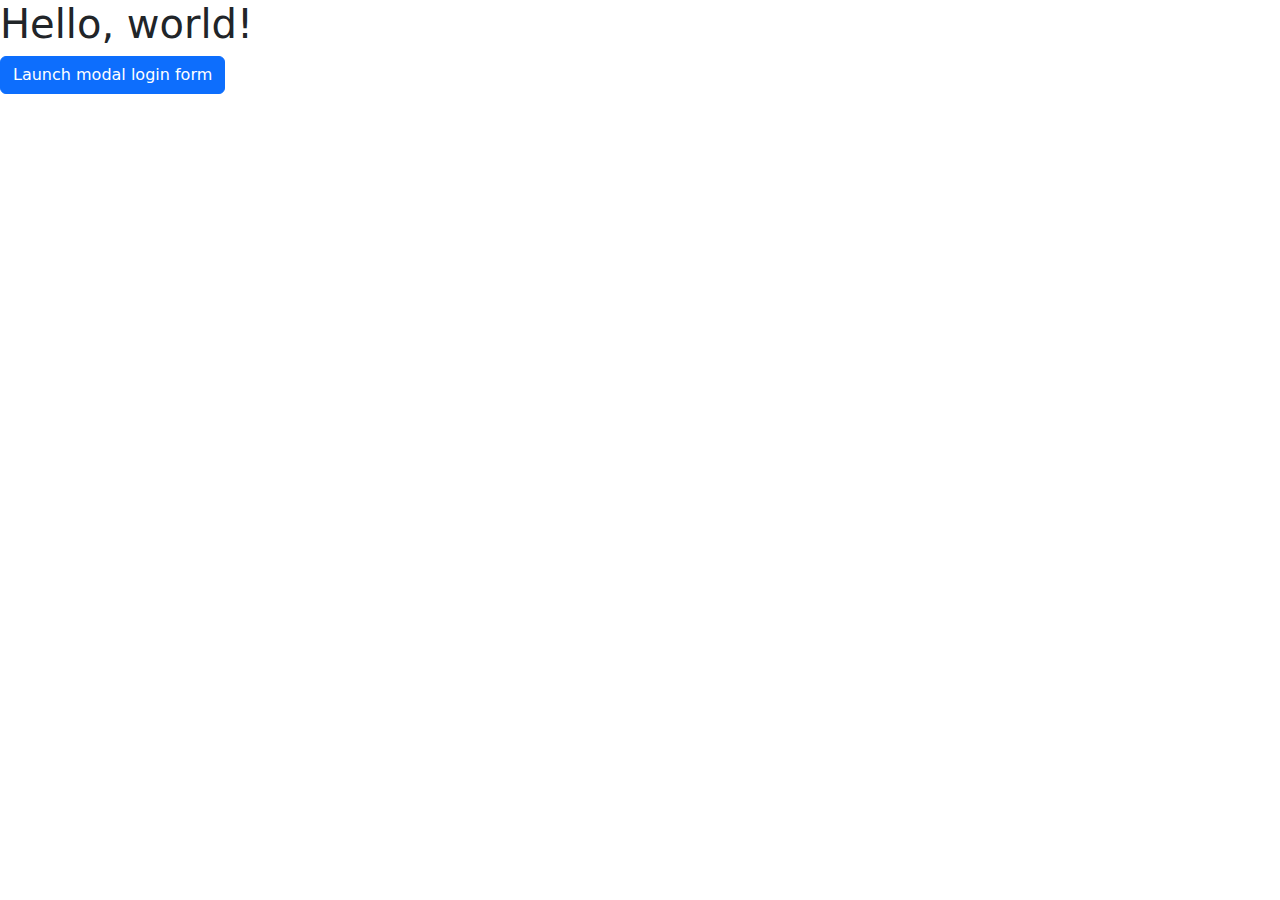
<file: templates/cc.html>
<!doctype html>
<html lang="en">
  <head>
    <meta charset="utf-8">
    <meta name="viewport" content="width=device-width, initial-scale=1">
    <title>Bootstrap demo</title>
    <link href="https://cdn.jsdelivr.net/npm/bootstrap@5.3.3/dist/css/bootstrap.min.css" rel="stylesheet" integrity="sha384-QWTKZyjpPEjISv5WaRU9OFeRpok6YctnYmDr5pNlyT2bRjXh0JMhjY6hW+ALEwIH" crossorigin="anonymous">
  </head>
  <body>
    <h1>Hello, world!</h1>
    
  <!-- Button trigger modal -->
<button  type="button" data-mdb-button-init data-mdb-ripple-init class="btn btn-primary" data-mdb-modal-init data-mdb-target="#staticBackdrop1">
  Launch modal login form
</button>

<!-- Modal -->
<div class="modal fade" id="staticBackdrop1" tabindex="-1" aria-labelledby="exampleModalLabel1" aria-hidden="true">
  <div class="modal-dialog d-flex justify-content-center">
      <div class="modal-content w-75">
          <div class="modal-header">
              <h5 class="modal-title" id="exampleModalLabel1">Sign in</h5>
              <button  type="button" data-mdb-button-init data-mdb-ripple-init class="btn-close" data-mdb-dismiss="modal" aria-label="Close"></button>
          </div>
          <div class="modal-body p-4">
              <form>
                  <!-- Email input -->
                  <div data-mdb-input-init class="form-outline mb-4">
                      <input type="email" id="email1" class="form-control" />
                      <label class="form-label" for="email1">Email address</label>
                  </div>

                  <!-- password input -->
                  <div data-mdb-input-init class="form-outline mb-4">
                      <input type="password" id="password1" class="form-control" />
                      <label class="form-label" for="password1">Password</label>
                  </div>

                  <!-- Submit button -->
                  <button type="submit" data-mdb-button-init data-mdb-ripple-init class="btn btn-primary btn-block">Login</button>
              </form>
          </div>
      </div>
  </div>
</div>
<!-- Modal -->
<script src="https://cdn.jsdelivr.net/npm/bootstrap@5.3.3/dist/js/bootstrap.bundle.min.js" integrity="sha384-YvpcrYf0tY3lHB60NNkmXc5s9fDVZLESaAA55NDzOxhy9GkcIdslK1eN7N6jIeHz" crossorigin="anonymous"></script>

</body>
</html>
</file>
